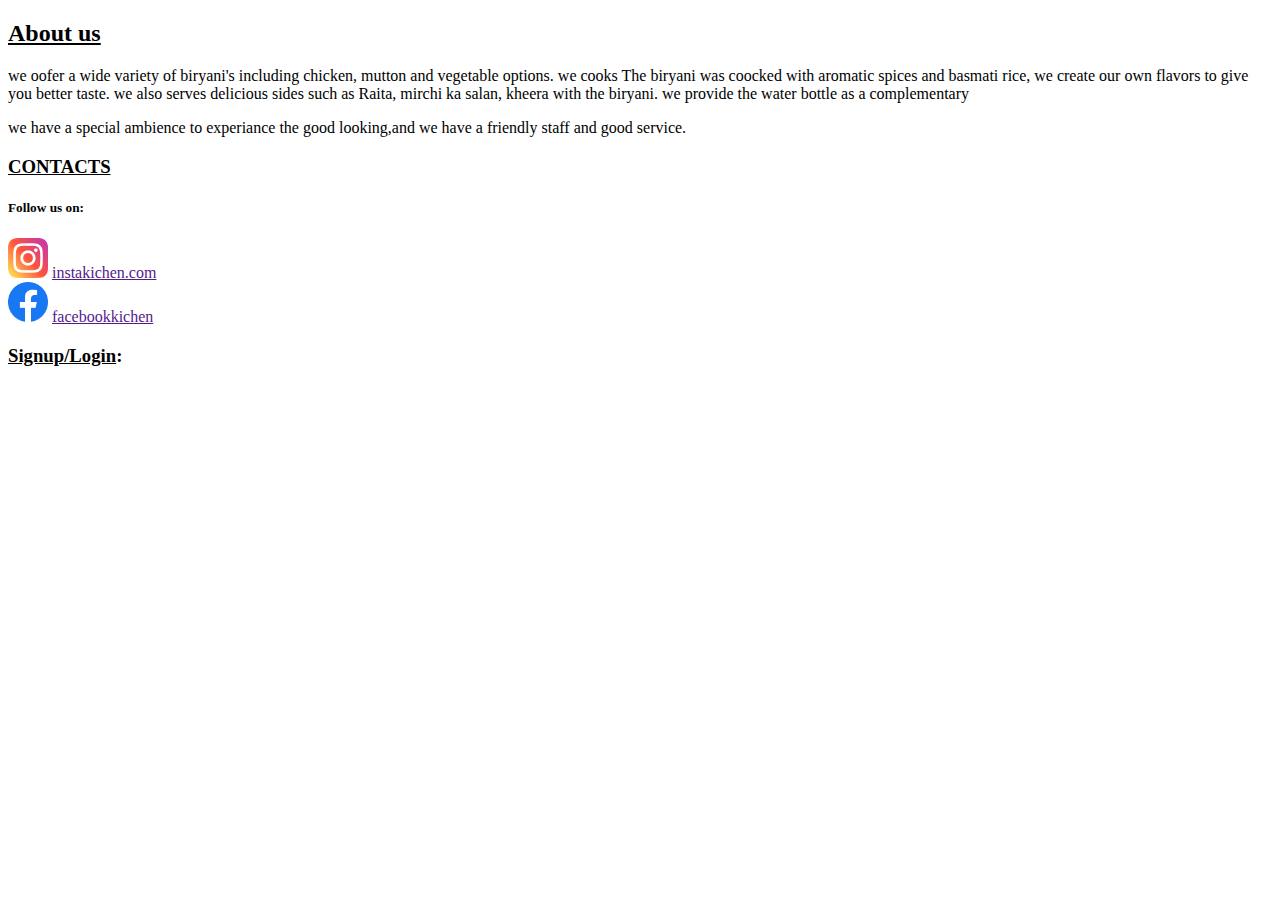
<file: HTML project1/about.html>
<!DOCTYPE html>
<html lang="en">

<head>
    <meta charset="UTF-8">
    <meta name="viewport" content="width=device-width, initial-scale=1.0">
    <title>Document</title>
    
</head>

<body>
    <h2><u>About us</u></h2>
    <p>we oofer a wide variety of biryani's including chicken, mutton and vegetable options. we cooks The biryani was
        coocked
        with aromatic spices and basmati rice, we create our own flavors to give you better taste. we also serves
        delicious sides such as Raita, mirchi ka salan, kheera with the biryani. we provide the water bottle as a
        complementary</p>
    <p>we have a special ambience to experiance the good looking,and we have a friendly staff and good service.</p>
    <h3><u>CONTACTS</u></h3>
    <h5>Follow us on:</h5>
    <img src="instagram_2111463.png" alt="Instagram" height="40" width="40">
    <a href="">instakichen.com</a> <br>
    <img src="facebook_5968764.png" alt="Facebook" height="40" width="40">
    <a href="">facebookkichen</a>
    <h3><u>Signup/Login</u>:</h3>
    <form>

    </form>
   
   
    

</body>

</html>
</file>
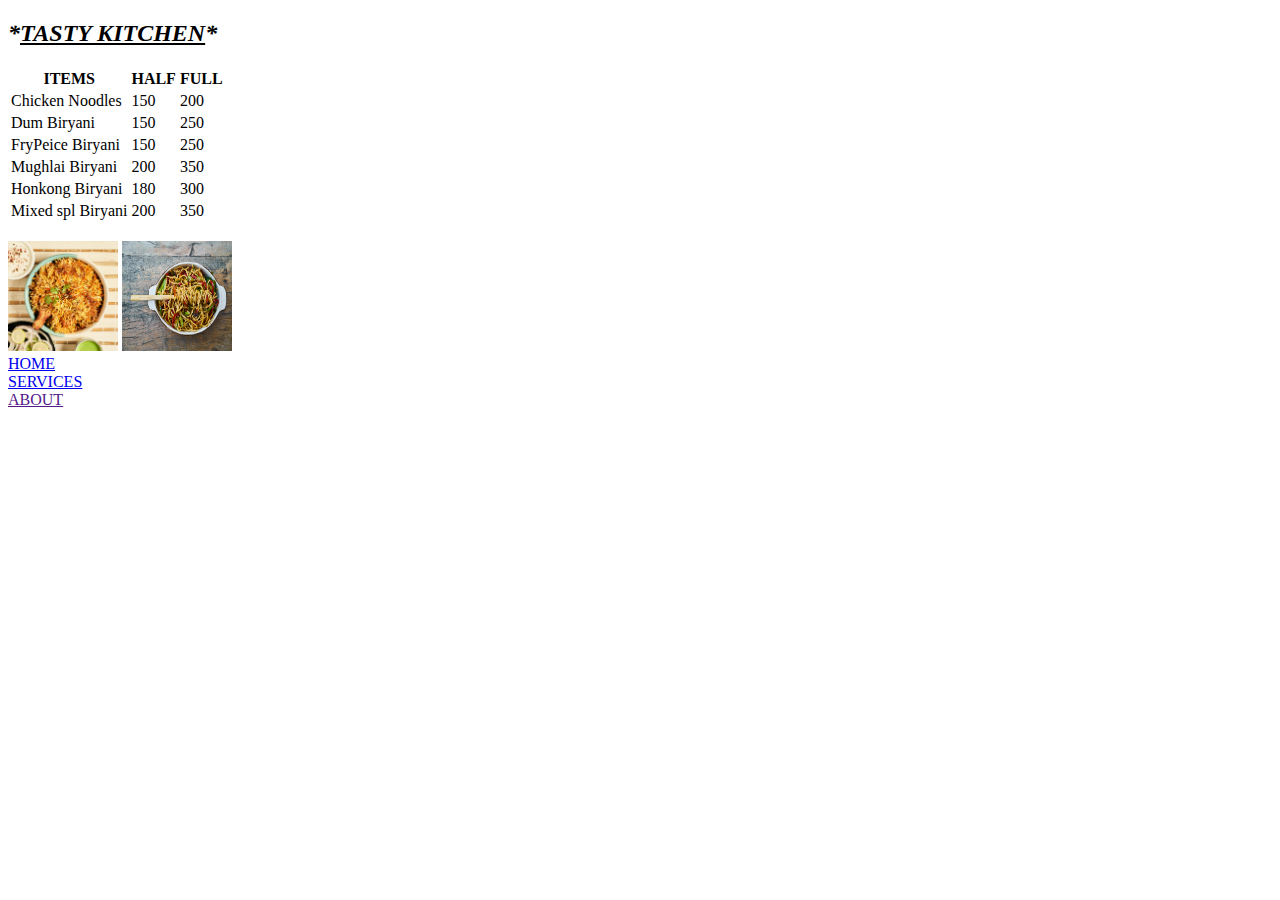
<file: HTML project1/menu.html>
<!DOCTYPE html>
<html lang="en">
<head>
    <meta charset="UTF-8">
    <meta name="viewport" content="width=device-width, initial-scale=1.0">
    <title>Document</title>
</head>
<body>
    <h2> <em>*<u>TASTY KITCHEN</u>*</em></h2>
    <table>
        <thead>
            <th>ITEMS</th>
            <th>HALF</th>
            <th>FULL</th>
        </thead>
        <tbody>
            <tr>
                <td>Chicken Noodles</td>
                <td>150</td>
                <td>200</td>
            </tr>
            <tr>
                <td>Dum Biryani</td>
                <td>150</td>
                <td>250</td>
            </tr>
            <tr>
                <td>FryPeice Biryani</td>
                <td>150</td>
                <td>250</td>
            </tr>
            <tr>
                <td>Mughlai Biryani</td>
                <td>200</td>
                <td>350</td>
            </tr>
            <tr>
                <td>Honkong Biryani</td>
                <td>180</td>
                <td>300</td>
            </tr>
            <tr>
                <td>Mixed spl Biryani</td>
                <td>200</td>
                <td>350</td>
            </tr>
        </tbody>
    </table>
    <br>
    <img src="biryani.jpg" alt="biryani" height="110" width="110">
    <img src="noodles.jpg" alt="noodles" height="110" width="110">
    <br>
    <a href="work.html">HOME</a> <br>
    <a href="service.html">SERVICES</a> <br>
    <a href="">ABOUT</a>
</body>
</html>
</file>
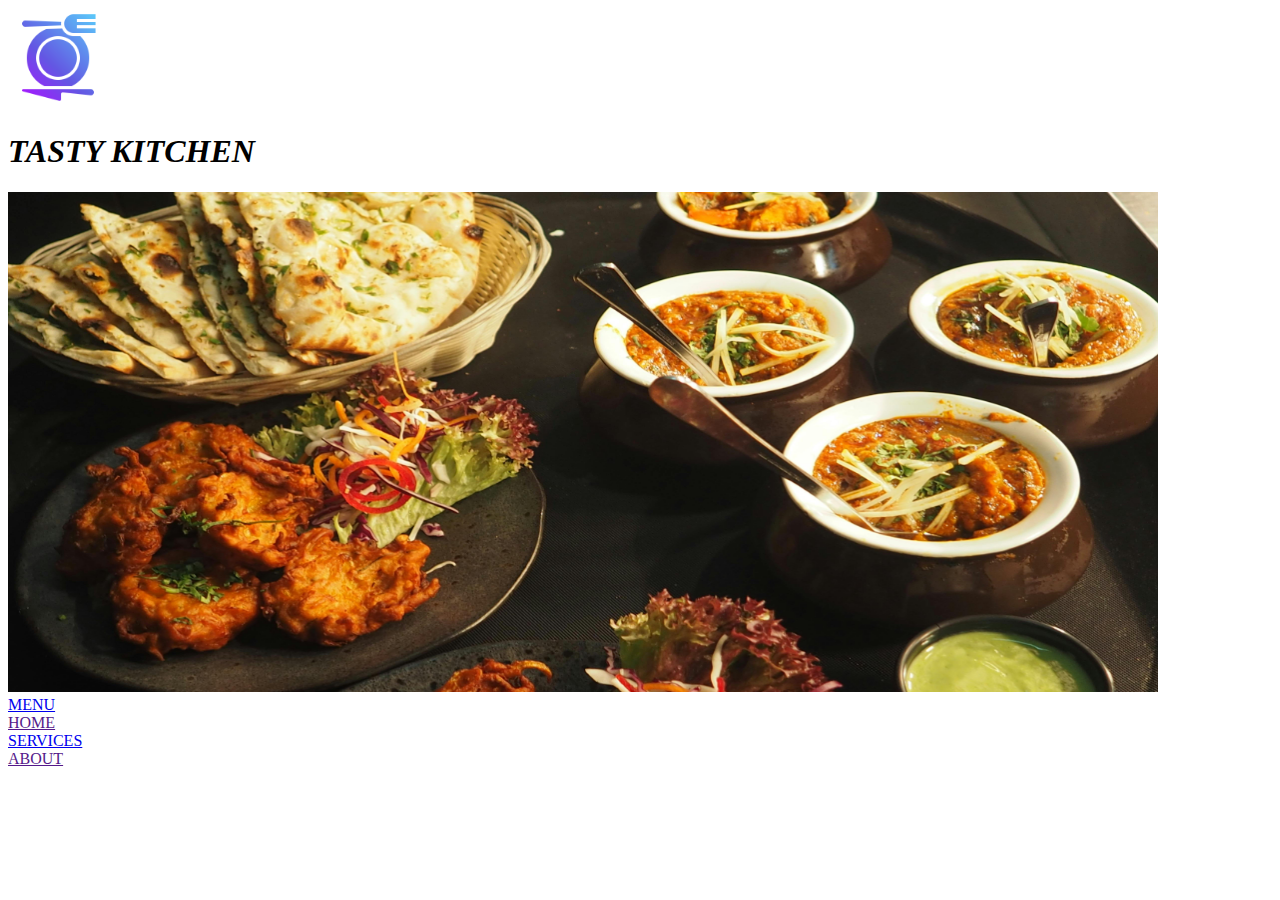
<file: HTML project1/work.html>
<!DOCTYPE html>
<html lang="en">

<head>
    <meta charset="UTF-8">
    <meta name="viewport" content="width=device-width, initial-scale=1.0">
    <title>HOME PAGE</title>
</head>

<body>

    <div>
        <img src="foodlogo.png" alt="logo" height="100" width="100"> <h1><em>TASTY KITCHEN</em></h1>
        
    </div>

    <div>
        
        <img src="restaurant.jpg" alt="restaurant" height="500" width="1150">
        
    </div>

    <div>
        <a href="menu.html">MENU</a> <br>
        <a href="">HOME</a> <br>
        <a href="service.html">SERVICES</a> <br>
        <a href="">ABOUT</a>
    </div>
</body>

</html>
</file>
